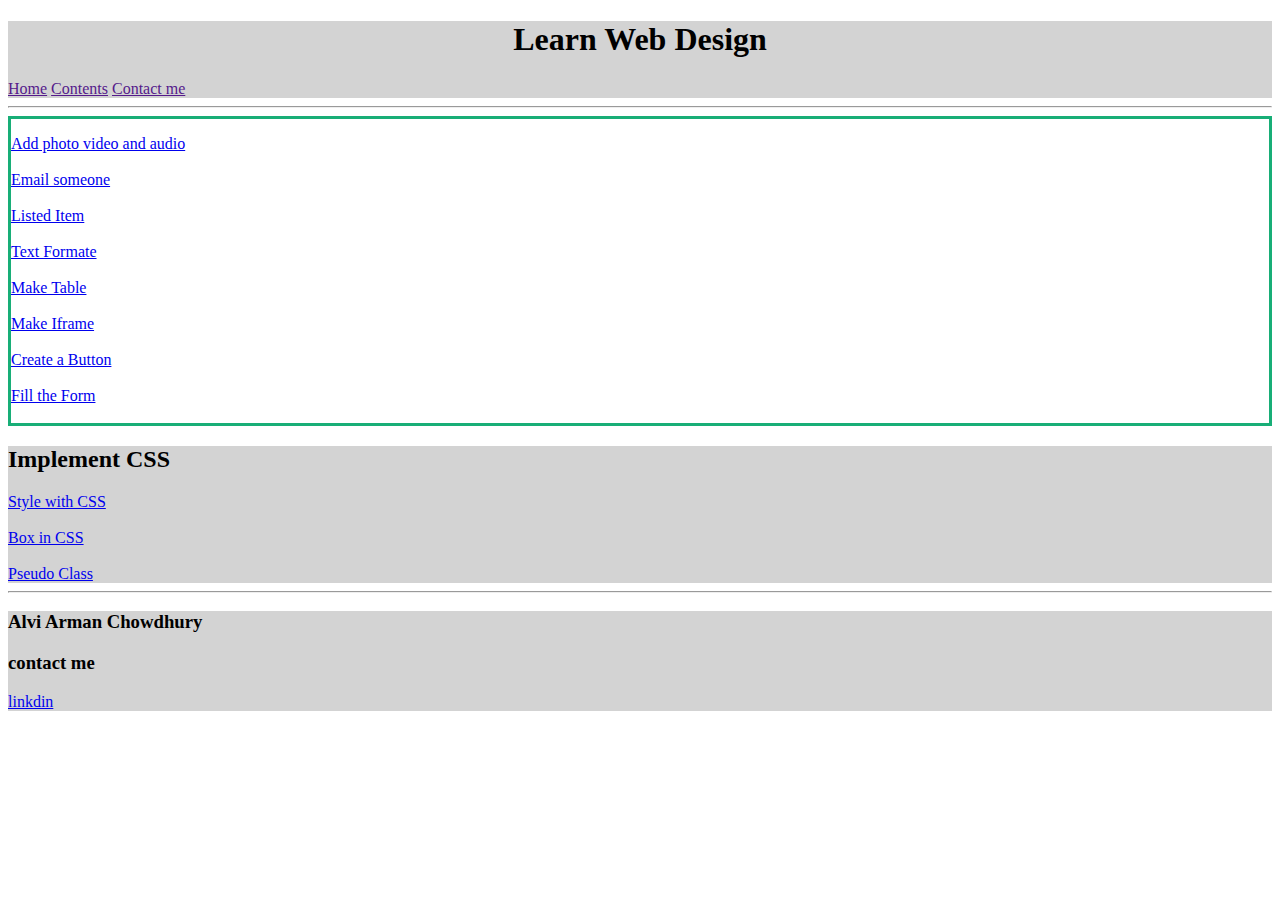
<file: index.html>
<!-- This is Main Page index.html -->

<!DOCTYPE html>
<html>
    
    <head>

        <title>This is main page</title>
        <meta charset="UTF-8">
        <link rel="icon" type="Image/png" href="Images/pixel99.png">
        <link rel="stylesheet" href="/design/style.css">
    
    </head>

    <body>

        <header style="background-color: lightgray;">
            <h1> Learn Web Design </h1>
            <a href="" >Home</a>
            <a href=""> Contents</a>
            <a href=""> Contact me</a>
        </header>
        <hr>

        <!--Link to go another page-->

        <div style="border: solid,3px ;color: #18ae77;">

        <p id="content"></p>

        <a href="page1.html" 
            target="_blank" title="How to add photo video and audio">
            Add photo video and audio
        </a> <br> <br>
    
        <a href="mailto:fake123@gmail.com" title="This takes you in mail">
            Email someone
        </a> <br> <br>

        <a href="page2.html" target="_blank">
            Listed Item
        </a> <br> <br>

        <a href="page3.html" target="_blank">
            Text Formate
        </a> <br> <br>

    
        <a href="page4.html" target="_blank">
            Make Table
        </a> <br> <br>

        <a href="iframe.html" target="_blank">
            Make Iframe 
        </a> <br> <br>

        <a href="button.html" target="_blank">
            Create a Button
        </a> <br> <br>

        <a href="form.html" target="_blank"> 
            Fill the Form
        </a> <br> <br>

        </div>


        <div style="background-color: lightgray;">
            <h2>Implement CSS</h2>
            <a href="paragraph.html" target="_blank">
                Style with CSS
            </a> <br> <br>

            <a href="box.html" target="_blank">
                Box in CSS
            </a> <br> <br>

            <a href="PseudoClass.html" target="_blank">
                Pseudo Class
            </a>

        </div>
        
        <hr>


        <footer style="background-color: lightgray;">
            
            <h3>Alvi Arman Chowdhury</h3>
            <h3>contact me</h3> 
            <a href="https://www.linkedin.com/" target="_blank">
                linkdin
            </a>
        </footer>


        


    </body>

</html>
</file>
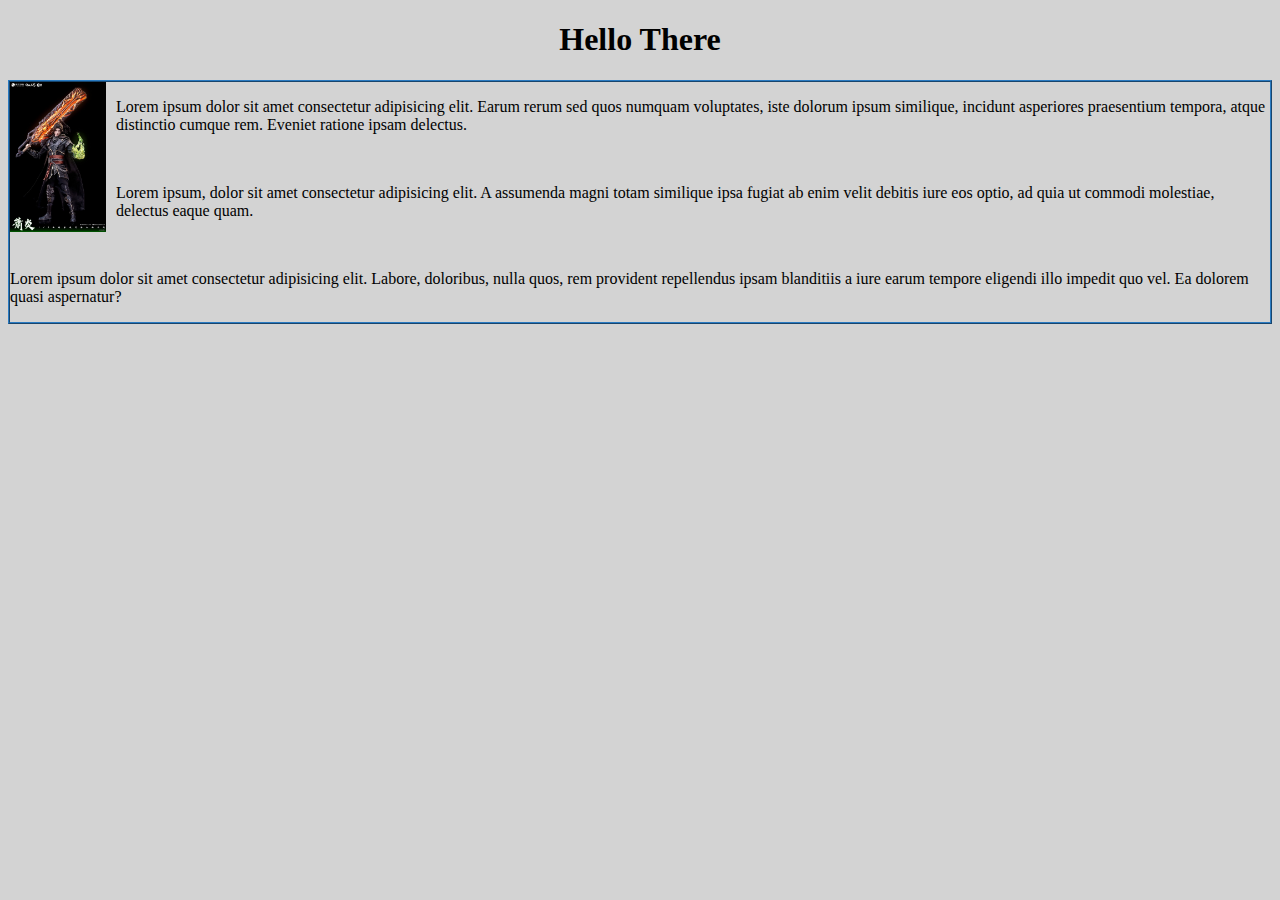
<file: box.html>
<!DOCTYPE html>
<html lang="en">
<head>
    <meta charset="UTF-8">
    <meta name="viewport" content="width=device-width, initial-scale=1.0">
    <title>Box</title>
    <link rel="stylesheet" href="/design/style.css">
</head>
<body style="background-color: lightgray;"> 
    <h1 >Hello There</h1>

    <div id="para1">

        <img id="xiao" src="/Images/xiaoyan.jpeg" height="150px">
        <p>Lorem ipsum dolor sit amet consectetur adipisicing elit. Earum rerum sed quos numquam voluptates, iste dolorum ipsum similique, incidunt asperiores praesentium tempora, atque distinctio cumque rem. Eveniet ratione ipsam delectus.</p>
        <br>

        <p>Lorem ipsum, dolor sit amet consectetur adipisicing elit. A assumenda magni totam similique ipsa fugiat ab enim velit debitis iure eos optio, ad quia ut commodi molestiae, delectus eaque quam.</p>
        <br>

        <p>Lorem ipsum dolor sit amet consectetur adipisicing elit. Labore, doloribus, nulla quos, rem provident repellendus ipsam blanditiis a iure earum tempore eligendi illo impedit quo vel. Ea dolorem quasi aspernatur?   </p>

    </div>
</body>
</html>
</file>
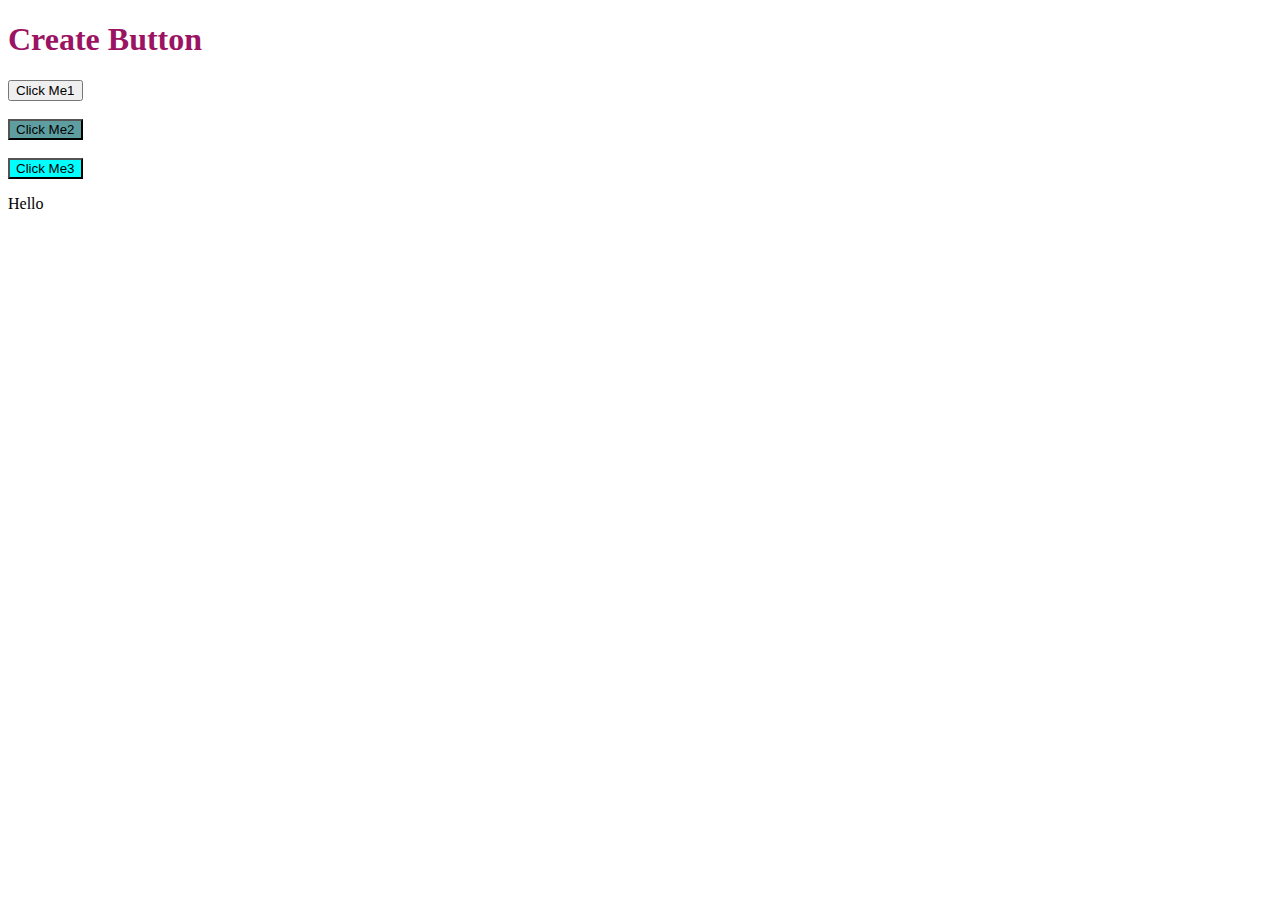
<file: button.html>
<!--Creating Button-->

<!DOCTYPE html>

<html>
<head>
    <title>Create Button</title>
</head>

<body>
    <h1 style="color: rgb(155,20,100);">Create Button</h1>
    <button> Click Me1</button>
    <br> <br>

    <a href="https://web.facebook.com/?_rdc=1&_rdr#" target="_blank">

    <button style="background-color: cadetblue;" > Click Me2 </button>
    </a> <br> <br>

    <!--Using JavaScrip Function-->
    <button style="background-color: aqua;" onclick="doSomething()">Click Me3</button>
    <p id="test">Hello</p>

    <script>

        function doSomething(){
            
            document.getElementById("test").innerHTML="Goodby";
        }

    </script>

</body>

</html>
</file>
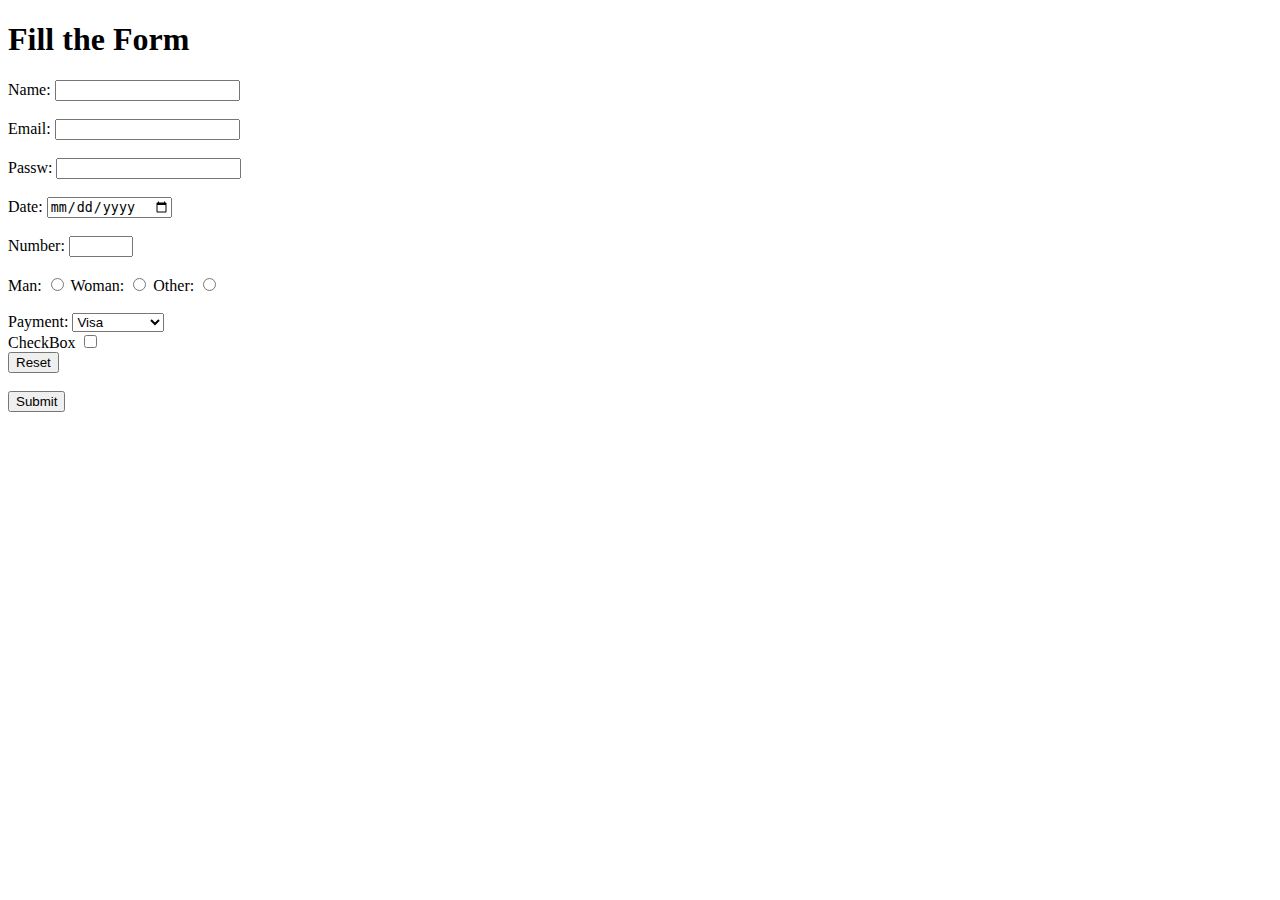
<file: form.html>
<!DOCTYPE html>

<html>

<head>
    <title>Fill the Form</title>

</head>

<body>
    <h1> Fill the Form</h1>

    <form>

        <!-- For input box type <input> -->

        <label for="name">Name:</label>
        <input type="text" id="name"> <br> <br>

        <label for="email">Email:</label>
        <input type="email" id="email"> <br> <br> 

        <label for="pass">Passw:</label>
        <input type="password" id="pass"> <br> <br>



        <div>
            <level for="date">Date:</level>
            <input type="date" id="date">

        </div>
        <br>
        <div>
            <level for="number">Number:</level>
            <input type="number" id="number" min="0" max="100">

        </div>

        <br>
        <div>
            <level for="number">Man:</level>
            <input type="radio">

            <level for="number">Woman:</level>
            <input type="radio">

            <level for="number">Other:</level>
            <input type="radio">

        </div>

        <br>

        <div>
            <label>Payment:</label>
            <select>
                <option>Visa</option>
                <option>MasterCard</option>
                <option>Bank</option>

            </select>
        </div>

        <div>
            <label for="checkbox">CheckBox</label>
            <input type="checkbox">

        </div>

        <input type="reset"> <br> <br>
    

        <input type="submit"> <br> <br>

    </form>




</body>



</html>
</file>
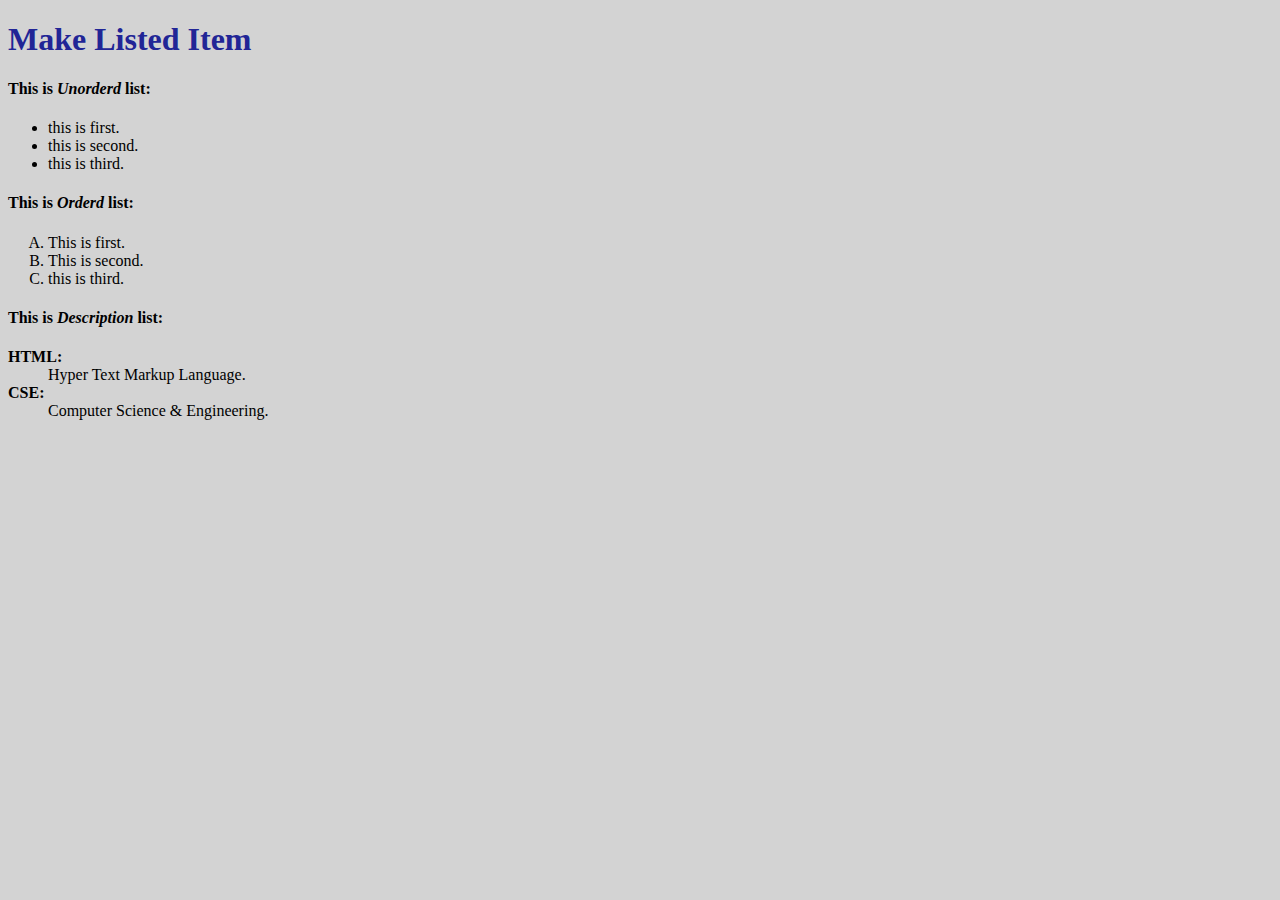
<file: page2.html>
<!--Make List-->

<!DOCTYPE html>

<html>
<head>
    
</head>


<body style="background-color: lightgrey;">

    <h1 style="color: #212596;">Make Listed Item</h1>

    <!--Unordered list-->
    <h4>This is <i>Unorderd</i> list:</h4>
    <ul>
    
        <li>this is first.</li>
        <li>this is second.</li>
        <li>this is third.</li>
    </ul>
    <!--This is ordered list-->
    <h4>This is <i>Orderd</i> list:</h4>
    <ol type="A">
        <li>This is first.</li>
        <li>This is second.</li>
        <li>this is third.</li>
    </ol>


    <!--This is Description tag-->
    <!-- <dt>  for description term  -->
    <!-- <dd> for description definition  -->
    <h4>This is <i>Description</i> list:</h4>    
    <dl>
        <dt> <b>HTML:</b> </dt>
            <dd>Hyper Text Markup Language.</dd>
        <dt> <B>CSE:</B> </dt>    
            <dd>Computer Science & Engineering.</dd>
    </dl>


</body>


</html>
</file>
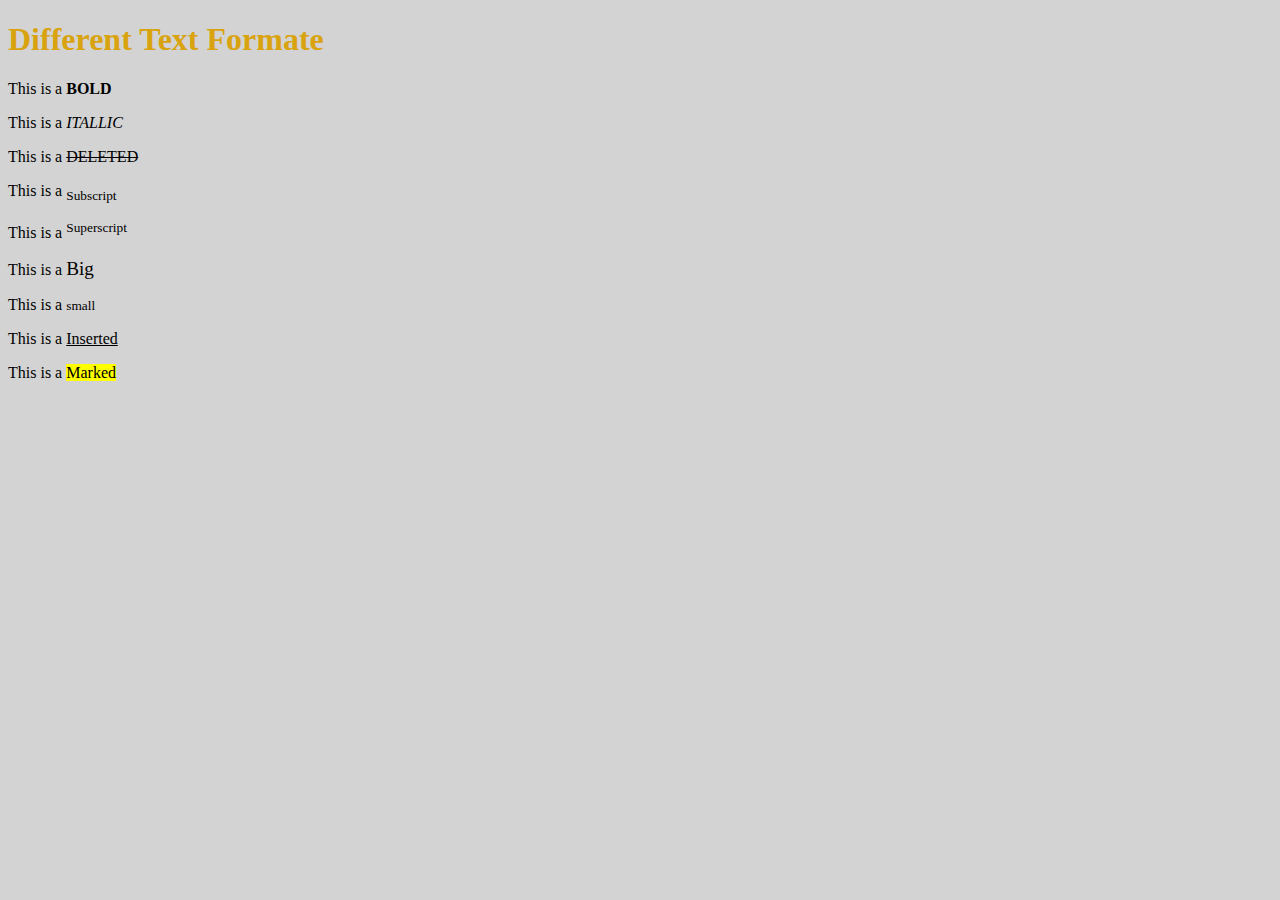
<file: page3.html>
<!--Different text formates-->

<!DOCTYPE html>

<html>
<head>
    
    
</head>

<body style="background-color: lightgray;">

    <h1 style="color: rgb(217, 163, 15);">Different Text Formate</h1>  


    <p>This is a <b>BOLD</b> </p>
    <p>This is a <i>ITALLIC</i> </p>
    <p>This is a <del>DELETED</del> </p>
    <p>This is a <sub>Subscript</sub> </p>
    <p>This is a <sup>Superscript</sup> </p>
    <p>This is a <big>Big</big> </p>
    <p>This is a <small>small</small> </p>
    <p>This is a <ins>Inserted</ins> </p>
    <p>This is a <mark>Marked</mark> </p>


</body>

</html>
</file>
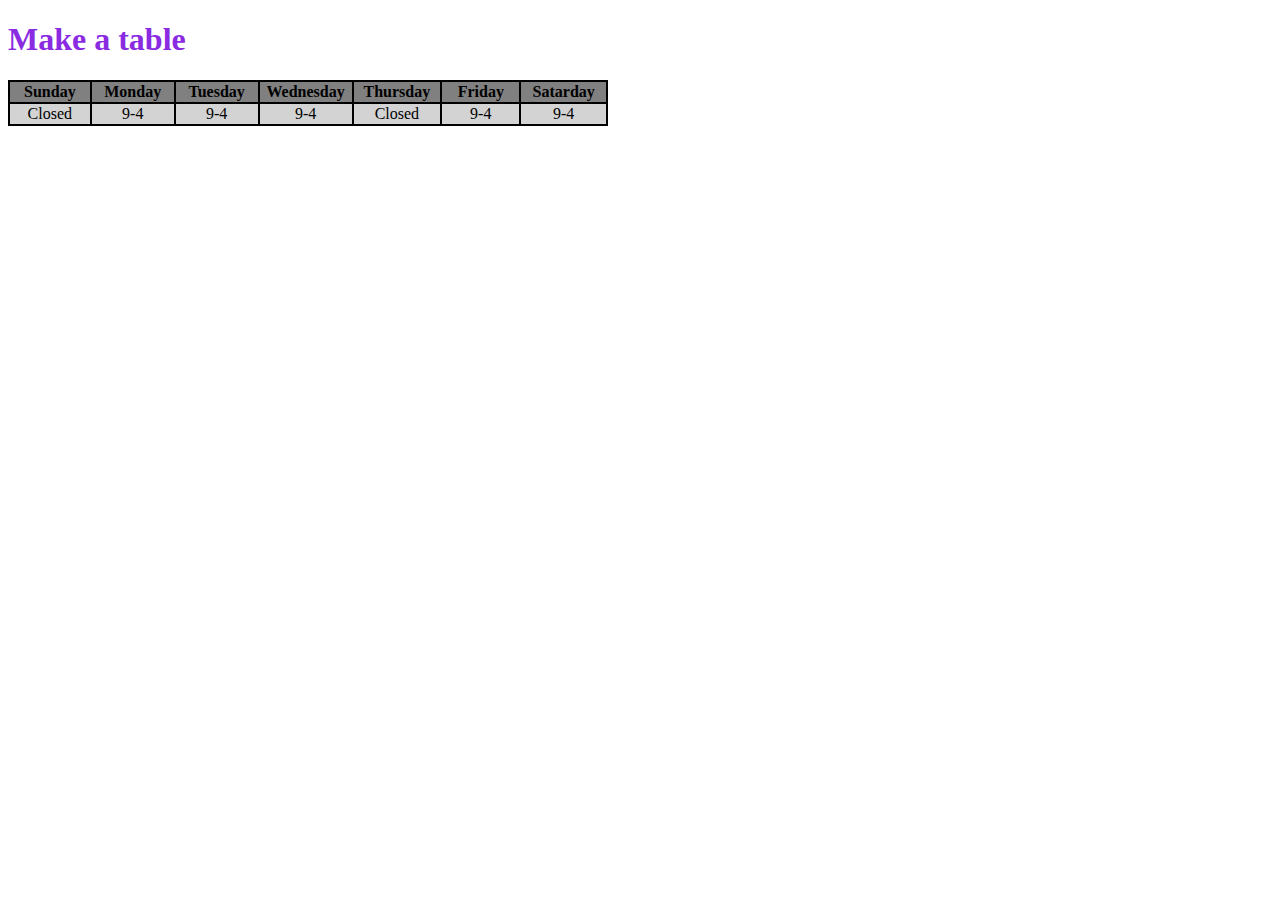
<file: page4.html>
<!--Make a Table-->

<!DOCTYPE html>

<html>
<head>

</head>

<body>

    <h1 style="color: blueviolet;">Make a table </h1>

    <table bgcolor="black" width="600">

        <!--Add row <tr>-->
        <tr bgcolor="gray" align="center"> 
            <th width="100">Sunday </th>
            <th width="100">Monday</th>
            <th width="100">Tuesday</th>
            <th width="100">Wednesday</th>
            <th width="100">Thursday</th>
            <th width="100">Friday</th>
            <th width="100">Satarday</th>

        </tr>

        <tr bgcolor="lightgray" align="center">
            <td>Closed</td>
            <td>9-4</td>
            <td>9-4</td>
            <td>9-4</td>
            <td>Closed</td>
            <td>9-4</td>
            <td>9-4</td>
        </tr>

    </table>

</body>


</html>
</file>
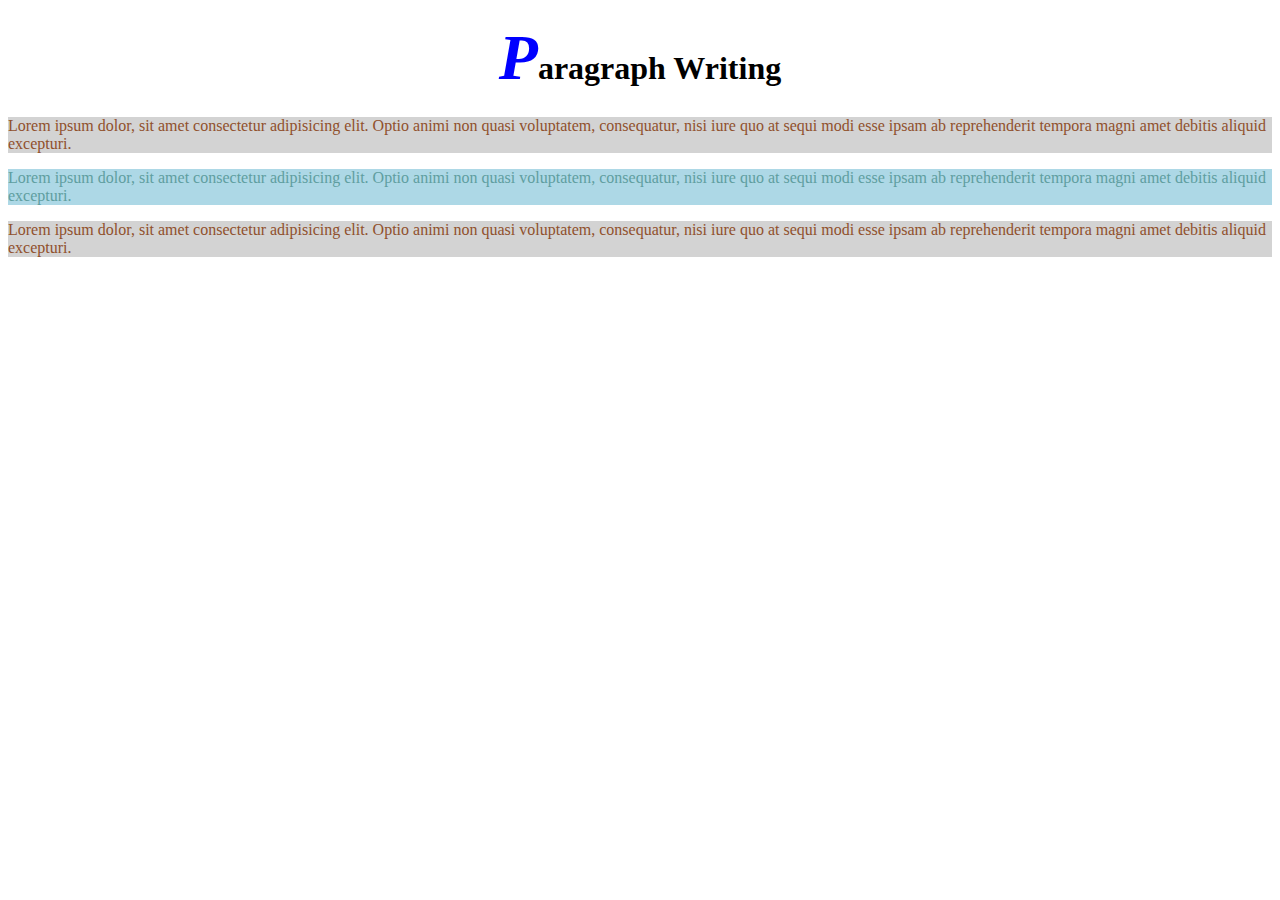
<file: paragraph.html>
<!DOCTYPE html>

<html>

<head>
    <title>Paaragraph</title>
    <link rel="stylesheet" href="/design/style.css">   
</head>

<body >
    <h1 id="h1">Paragraph Writing</h1>

    <div class="odd"> 
    <p>Lorem ipsum dolor, sit amet consectetur adipisicing elit.
         Optio animi non quasi voluptatem, consequatur,
          nisi iure quo at sequi modi esse ipsam ab reprehenderit
           tempora magni amet debitis aliquid excepturi.</p>

    </div>


    <div class="even"> 
    <p>Lorem ipsum dolor, sit amet consectetur adipisicing elit.
         Optio animi non quasi voluptatem, consequatur,
          nisi iure quo at sequi modi esse ipsam ab reprehenderit
           tempora magni amet debitis aliquid excepturi.</p>

    </div>


    <div class="odd"> 
    <p>Lorem ipsum dolor, sit amet consectetur adipisicing elit.
         Optio animi non quasi voluptatem, consequatur,
          nisi iure quo at sequi modi esse ipsam ab reprehenderit
           tempora magni amet debitis aliquid excepturi.</p>

    </div>


</body>

</html>
</file>
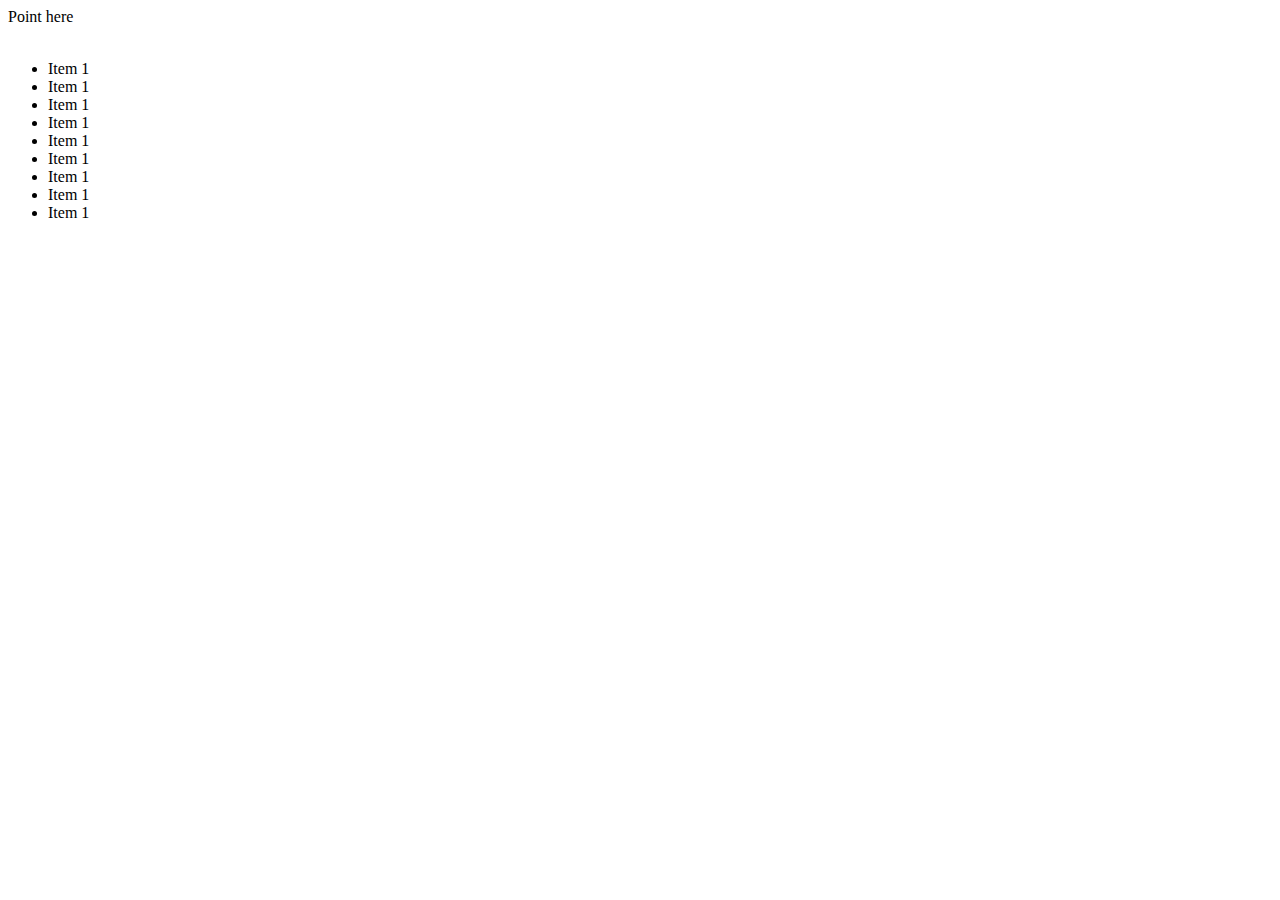
<file: PseudoClass.html>
<!DOCTYPE html>
<html lang="en">
<head>
    <meta charset="UTF-8">
    <meta name="viewport" content="width=device-width, initial-scale=1.0">
    <title>Document</title>
    <link rel="stylesheet" href="/design/pseudo.css">
</head>
<body>
    <div id="divhover"> Point here      
        <button>Click Me</button><br>
    </div>
    
    <br> 

    <div>
        <ul>
            <li>Item 1</li>
            <li>Item 1</li>
            <li>Item 1</li>
            <li>Item 1</li>
            <li>Item 1</li>
            <li>Item 1</li>
            <li>Item 1</li>
            <li>Item 1</li>
            <li>Item 1</li>
        </ul>
    </div>


</body>
</html>
</file>
<file: design/style.css>
h1{
    text-align:center;
}



/* Using class to change the style */
.odd{
    background-color:lightgray;
    color:rgb(144,80,44);
}
.even{
    background-color: lightblue;
    color:cadetblue;
}


/* Using Id to change the style in html */
#para1{
    border: 2px;
    border-color: rgb(41, 122, 193);
    border-style: ridge;
    float:initial;
}


/*Change the First letter in paragraph.html(Style with CSS)*/
#h1::first-letter{
    font-size: 2em;
    font-style: italic;
    color: blue;
}




/* float text around the image */
#xiao{
    float: left;
    margin-right: 10px;
}
</file>
<file: design/pseudo.css>
#divhover button{
    display: none;
}
#divhover:hover button{
    display: block;
}

/* Contact with cursor it will change the color and font size */
button:hover {
    font-size: 20px;
    color: rgb(21, 88, 147);
    
}
/* After left click*/
button:active {
    font-size: 20px;
    color: rgb(27, 155, 82);
    
}


li:hover{
    background-color: rgb(209, 209, 181);
}
</file>
